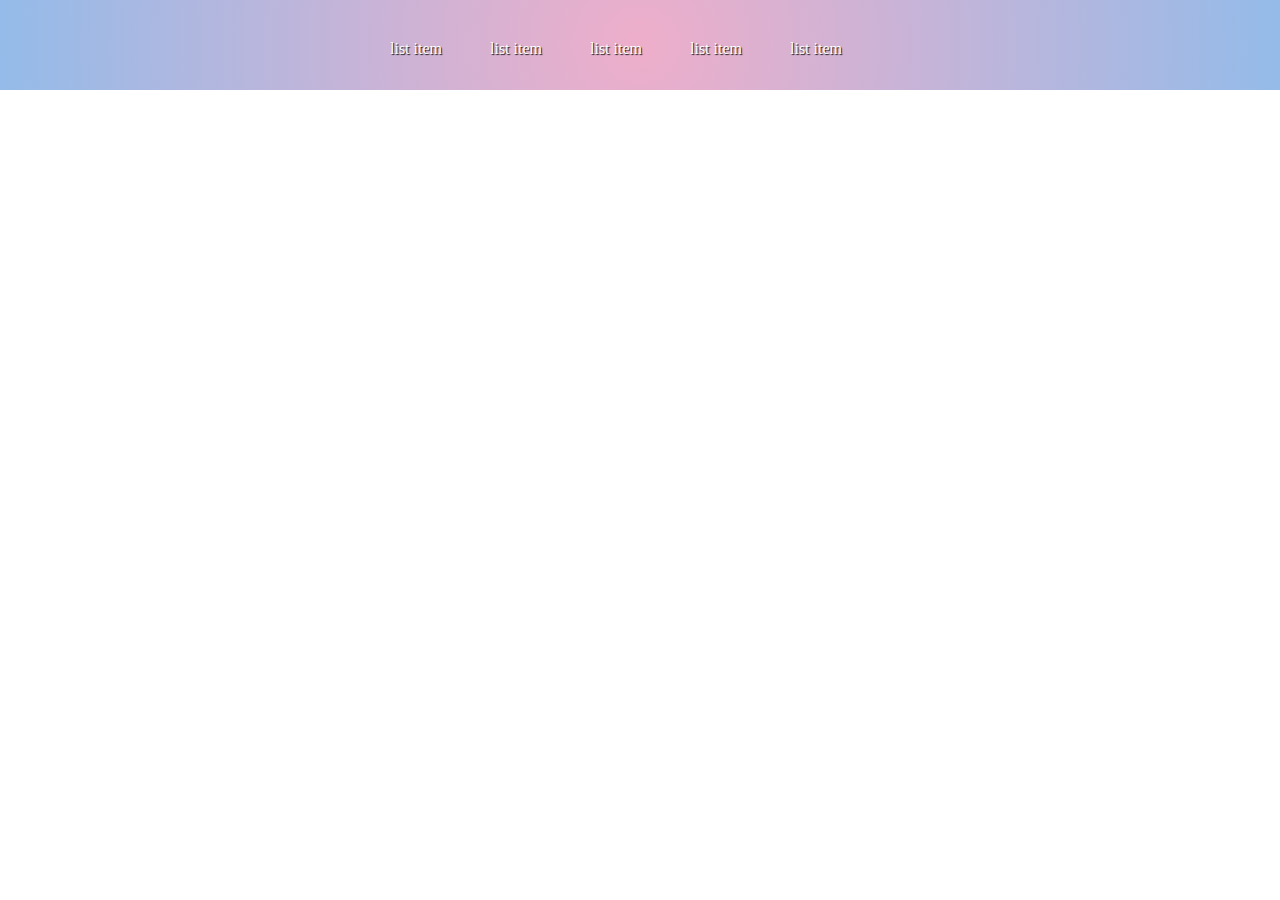
<file: dropdown.html>
<!DOCTYPE html>
<html lang="en">
  <head>
    <meta charset="UTF-8" />
    <meta http-equiv="X-UA-Compatible" content="IE=edge" />
    <meta name="viewport" content="width=device-width, initial-scale=1.0" />
    <title>Document</title>
    <link rel="stylesheet" href="style.css" type="text/css" />
    <!--외부 css파일 포함-->
    <script src="../jquery-3.6.0.js"></script>
    <script>
      $(document).ready(function () {
        // sub item 숨기기
        $("#header ul li ul").hide();

        //hover() 는 두개의 함수가 필요하다.
        //마우스 올릴때, 마우스 내릴때
        $("#header ul li").hover(
          //마우스 올릴때
          function () {
            // this : 현재 이벤트가 발생한 객체
            // 그 범위 안에서 ul 태그를 찾아서 show
            $("ul", this).slideDown();
          },
          //마우스 내릴때 (요소 밖으로 나갈때)
          function () {
            $("ul", this).slideUp();
          }
        );
      });
    </script>
  </head>
  <body>
    <div id="header">
      <ul>
        <li>
          <a href="#">list item</a>
          <ul>
            <li class="subitem"><a href="#">sub item</a></li>
            <li class="subitem"><a href="#">sub item</a></li>
            <li class="subitem"><a href="#">sub item</a></li>
            <li class="subitem"><a href="#">sub item</a></li>
          </ul>
        </li>
        <li>
          <a href="#">list item</a>
          <ul>
            <li class="subitem"><a href="#">sub item</a></li>
            <li class="subitem"><a href="#">sub item</a></li>
            <li class="subitem"><a href="#">sub item</a></li>
          </ul>
        </li>
        <li>
          <a href="#">list item</a>
          <ul>
            <li class="subitem"><a href="#">sub item</a></li>
            <li class="subitem"><a href="#">sub item</a></li>
            <li class="subitem"><a href="#">sub item</a></li>
            <li class="subitem"><a href="#">sub item</a></li>
            <li class="subitem"><a href="#">sub item</a></li>
          </ul>
        </li>
        <li>
          <a href="#">list item</a>
          <ul>
            <li><a href="#">sub item</a></li>
            <li><a href="#">sub item</a></li>
          </ul>
        </li>
        <li>
          <a href="#">list item</a>
          <ul>
            <li><a href="#">sub item</a></li>
            <li><a href="#">sub item</a></li>
            <li><a href="#">sub item</a></li>
            <li><a href="#">sub item</a></li>
          </ul>
        </li>
      </ul>
    </div>
  </body>
</html>
</file>
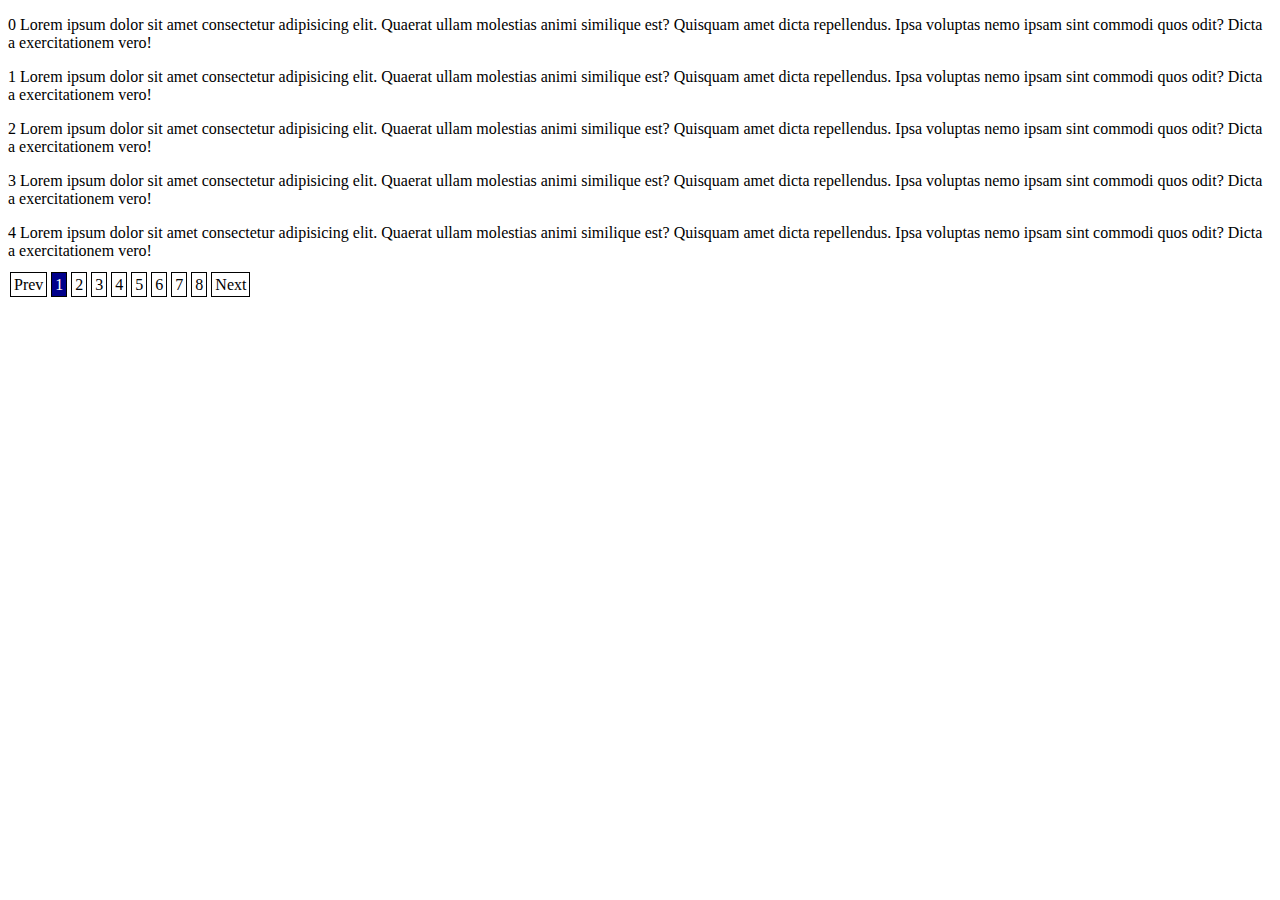
<file: page.html>
<!DOCTYPE html>
<html lang="en">
  <head>
    <meta charset="UTF-8" />
    <meta http-equiv="X-UA-Compatible" content="IE=edge" />
    <meta name="viewport" content="width=device-width, initial-scale=1.0" />
    <title>Document</title>
    <script src="../jquery-3.6.0.js"></script>
    <script>
      $(document).ready(function () {
        for (let i = 0; i < 40; i++) {
          let innerHtml = `
            <p>${i}
                Lorem ipsum dolor sit amet consectetur adipisicing elit. Quaerat ullam
                molestias animi similique est? Quisquam amet dicta repellendus. Ipsa
                voluptas nemo ipsam sint commodi quos odit? Dicta a exercitationem vero!
            </p>`;
          $("#content").html(function (index, html) {
            return html + innerHtml;
          });
        }
        // 페이지 하나당 보여줄 p 갯수
        let show_per_page = 5;
        let number_of_items = 40; // #content의 자손의 갯수
        let number_of_pages = Math.ceil(number_of_items / show_per_page); // 페이지 수

        // 현재 페이지 정해주기
        $("#current_page").val(0); // 첫페이지로 시작
        $("#show_per_page").val(show_per_page); // 한페이지에 몇개씩 보여줄건지

        // 앞으로 가기 버튼
        let nav_html = `<a class="previous_link" href="javascript:previous();">Prev</a>`;

        // 페이지 숫자 버튼
        // 속성값으로 페이지 버튼이 몇번째 페이지 버튼인지 구별할수 있도록 index 라는 속성을 부여
        // $(".page_link[index="0"]") ==> index 속성이 0인 page_link
        let current_num = 0;
        while (number_of_pages > current_num) {
          nav_html += `<a class="page_link" href="javascript:go_to_page(${current_num})" 
           index="${current_num}">${current_num + 1}</a>`;
          current_num++;
        }

        // 뒤로 가기 버튼
        nav_html += `<a class="next_link" href="javascript:next();">Next</a>`;
        $("#page_nav").html(nav_html);

        // 첫 페이지 설정 ( 시작시 1페이지가 선택되어있는 상태 )
        $("#page_nav .page_link:first").addClass("active_page");

        function init() {
          // 이 함수를 만드는 이유는
          // 동적으로 만든 html요소에 접근하기 위해서 따로 함수를 선언
          $("#content").children().css("display", "none");
          // #content 의 자손은?? 우리가 처음에 삽입했던 본문 ( p태그 )

          // 첫 페이지에 해당하는 p태그 다섯개는 다시 보이도록 설정
          $("#content")
            .children()
            .slice(0, show_per_page)
            .css("display", "block");
        }

        init();
      });
      function previous() {
        let prev_page = parseInt($("#current_page").val()) - 1;

        if ($(".active_page").prev(".page_link").length) {
          // 현재 활성화된 페이지 버튼 앞에
          // page_link 를 찾아서 만약 page_link 의 length 속성이 있다면
          // 앞 page_link가 있는 것이니까 페이지를 이동하고
          // 없다면 이동하지 않는다.
          go_to_page(prev_page);
        }
      } // 이전 페이지

      function go_to_page(number) {
        let show_per_page = parseInt($("#show_per_page").val());

        // 보여주기 시작할 p태그의 번호(순서)
        // number가 2이면? 6번째 인덱스로는 0 1 2 3 4 / 5 6 7 8 9 / 10 11 12 13 14 15 /
        let start = number * show_per_page; // 보여주기 시작할 p 태그 순서
        let end = start + show_per_page; // 마지막 p태그

        // #content 의 자손의 css속성 변경 => display 를 none
        $("#content").children().css("display", "none");
        // #content 의 자손의 css속성 변경 => start ~ end 까지 p태그는 display block
        $("#content").children().slice(start, end).css("display", "block");

        // 페이지 링크의 속성도 바꿔 줘야 된다.
        $(".page_link[index=" + number + "]") // 현재 페이지 번호
          .addClass("active_page") // active_page 클래스 추가
          .siblings(".active_page") // 형제 선택자 중에 .active_page 인 형제
          .removeClass("active_page"); // 이전 페이지 버튼 active_page 클래스 제거

        // 현재 페이지 번호 값 업데이트
        $("#current_page").val(number);
      } // 해당 페이지로 이동

      function next() {
        let next_page = parseInt($("#current_page").val()) + 1; // 다음 페이지

        if ($(".active_page").next(".page_link").length) {
          // 다음 페이지 링크의 length 라는 속성이 있다면
          // 페이지를 이동
          // length 라는 속성이 없다면 다음 페이지는 없는것이기 때문에 (현재가 마지막 페이지)
          // 이동하지 않음
          go_to_page(next_page);
        }
      } // 다음 페이지
    </script>
    <style>
      #page_nav a {
        /* 페이지 링크 버튼의 기본 상태 */
        padding: 3px;
        border: 1px solid black;
        margin: 2px;
        color: black;
        text-decoration: none;
      }

      .active_page {
        /* 현재 활성화된 페이지 상태 */
        background: darkblue;
        color: white !important; /* !important css 우선순위 강제 설정 */
      }
    </style>
  </head>
  <body>
    <input type="hidden" id="current_page" />
    <!-- 우리가 현재 페이지 번호-->
    <input type="hidden" id="show_per_page" />
    <!-- 페이지 하나당 보여줄 문장의 갯수 -->
    <div id="content"></div>
    <div id="page_nav"></div>
    <br />
  </body>
</html>
</file>
<file: style.css>
/* 스타일 초기화 코드 */
* {
  margin: 0;
  padding: 0;
}
a {
  text-decoration: none;
}
body {
  position: relative;
}

/* header */
#header {
  background: rgb(238, 174, 202);
  background: radial-gradient(
    circle,
    rgba(238, 174, 202, 1) 0%,
    rgba(148, 187, 233, 1) 100%
  );
  height: 90px;
}
/* list item */
#header ul {
  margin: 0 auto;
  width: 500px; /* list item 갯수 * 너비 */
}

#header ul li {
  display: block;
  float: left;
  margin: 40px 0 0;
  width: 100px; /* list item 하나의 너비 */
}

#header ul li a {
  color: white;
  text-shadow: 1px 1px 1px rgba(0, 0, 0, 0.9);
}

/* sub item */
#header ul li ul {
  background: #f4f4f4;
  border: 0px solid black;
  border-radius: 5px;
  box-shadow: 0px 0px 3px rgba(0, 0, 0, 0.3);
  margin: 10px 0 0 -26px;
  padding: 0 10px 0;
  position: relative;
  width: 100px; /* 여기랑 */
}

#header ul li ul li {
  border-bottom: 1px solid #dfdfdf;
  display: block;
  float: none;
  height: 14px;
  padding: 8px 0;
  text-align: center;
  width: 100px;
  margin: 0;
}

#header ul li ul li a {
  color: navy;
  text-shadow: none;
}

#header ul li ul li a:hover {
  color: crimson;
}
</file>
